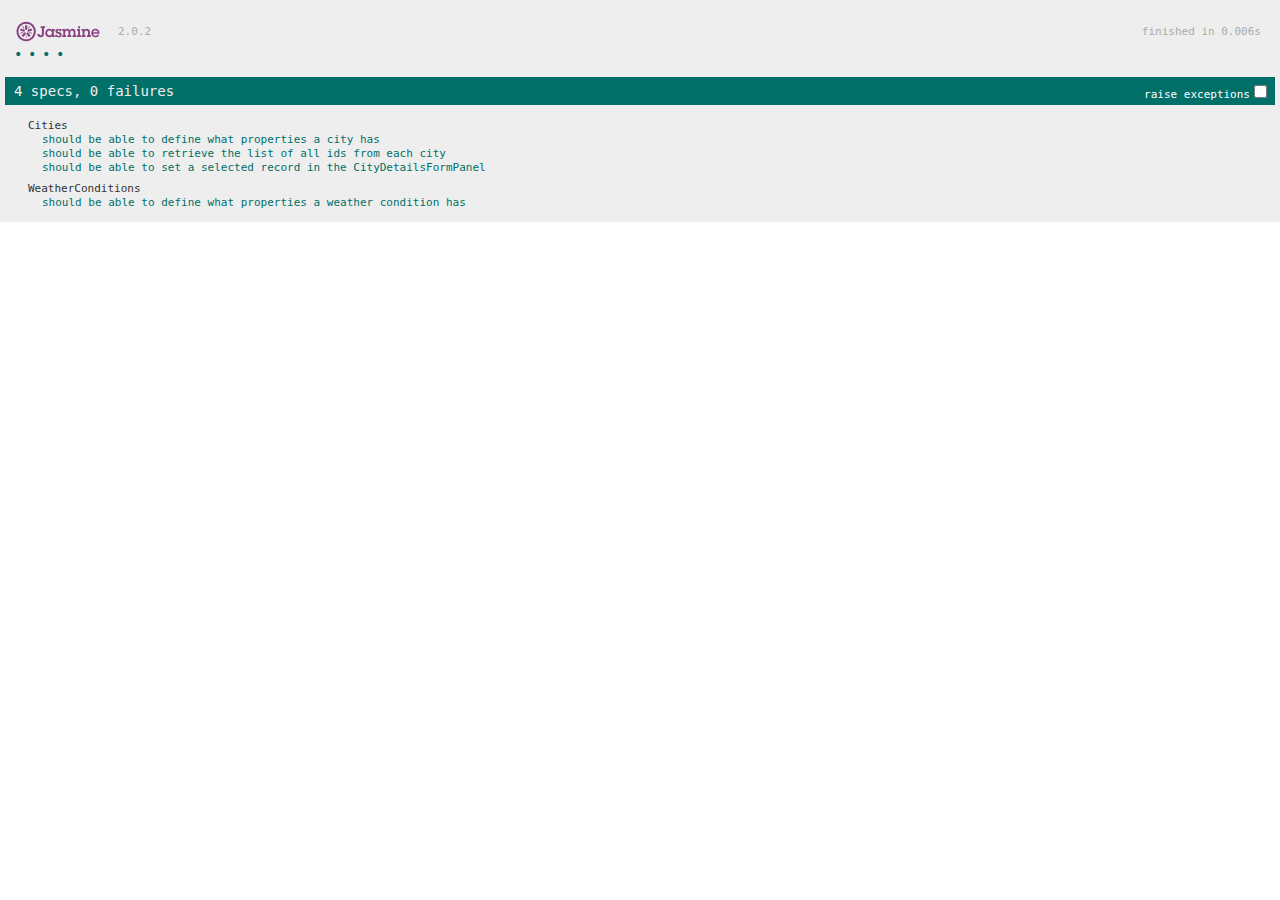
<file: tests/SpecRunner.html>
<!DOCTYPE HTML>
<html>
<head>
    <meta http-equiv="Content-Type" content="text/html; charset=UTF-8">
    <title>Jasmine Spec Runner v2.0.2</title>

    <link rel="shortcut icon" type="image/png" href="lib/jasmine-2.0.2/jasmine_favicon.png">
    <link rel="stylesheet" type="text/css" href="lib/jasmine-2.0.2/jasmine.css">

    <script type="text/javascript" src="lib/jasmine-2.0.2/jasmine.js"></script>
    <script type="text/javascript" src="lib/jasmine-2.0.2/jasmine-html.js"></script>
    <script type="text/javascript" src="lib/jasmine-2.0.2/boot.js"></script>


    <script src="../src/js/ext/ext-base.js"></script>
    <script src="../src/js/ext/ext-all.js"></script>
    <script src="../src/js/ext/ux/JSONP.js"></script>
    <script src="../src/js/ext/ux/example.js"></script>

    <script src="../src/js/inkglobal/model/CitiesModel.js"></script>
    <script src="../src/js/inkglobal/model/CityIdsModel.js"></script>
    <script src="../src/js/inkglobal/model/WeatherConditionsModel.js"></script>

    <script src="../src/js/inkglobal/controller/CitiesController.js"></script>

    <script src="../src/js/inkglobal/view/CitiesGridPanel.js"></script>
    <script src="../src/js/inkglobal/view/CityDetailsFormPanel.js"></script>
    <script src="../src/js/inkglobal/view/WeatherConditionsGridPanel.js"></script>
    <script src="../src/js/inkglobal/view/Viewport.js"></script>

    <script type="text/javascript" src="spec/CitiesSpec.js"></script>
    <script type="text/javascript" src="spec/WeatherConditionsSpec.js"></script>

</head>

<body>
</body>
</html>
</file>
<file: tests/lib/jasmine-2.0.2/jasmine.css>
body { overflow-y: scroll; }

.jasmine_html-reporter { background-color: #eeeeee; padding: 5px; margin: -8px; font-size: 11px; font-family: Monaco, "Lucida Console", monospace; line-height: 14px; color: #333333; }
.jasmine_html-reporter a { text-decoration: none; }
.jasmine_html-reporter a:hover { text-decoration: underline; }
.jasmine_html-reporter p, .jasmine_html-reporter h1, .jasmine_html-reporter h2, .jasmine_html-reporter h3, .jasmine_html-reporter h4, .jasmine_html-reporter h5, .jasmine_html-reporter h6 { margin: 0; line-height: 14px; }
.jasmine_html-reporter .banner, .jasmine_html-reporter .symbol-summary, .jasmine_html-reporter .summary, .jasmine_html-reporter .result-message, .jasmine_html-reporter .spec .description, .jasmine_html-reporter .spec-detail .description, .jasmine_html-reporter .alert .bar, .jasmine_html-reporter .stack-trace { padding-left: 9px; padding-right: 9px; }
.jasmine_html-reporter .banner { position: relative; }
.jasmine_html-reporter .banner .title { background: url('[data-uri]') no-repeat; background: url('[data-uri]') no-repeat, none; -webkit-background-size: 100%; -moz-background-size: 100%; -o-background-size: 100%; background-size: 100%; display: block; float: left; width: 90px; height: 25px; }
.jasmine_html-reporter .banner .version { margin-left: 14px; position: relative; top: 6px; }
.jasmine_html-reporter .banner .duration { position: absolute; right: 14px; top: 6px; }
.jasmine_html-reporter #jasmine_content { position: fixed; right: 100%; }
.jasmine_html-reporter .version { color: #aaaaaa; }
.jasmine_html-reporter .banner { margin-top: 14px; }
.jasmine_html-reporter .duration { color: #aaaaaa; float: right; }
.jasmine_html-reporter .symbol-summary { overflow: hidden; *zoom: 1; margin: 14px 0; }
.jasmine_html-reporter .symbol-summary li { display: inline-block; height: 8px; width: 14px; font-size: 16px; }
.jasmine_html-reporter .symbol-summary li.passed { font-size: 14px; }
.jasmine_html-reporter .symbol-summary li.passed:before { color: #007069; content: "\02022"; }
.jasmine_html-reporter .symbol-summary li.failed { line-height: 9px; }
.jasmine_html-reporter .symbol-summary li.failed:before { color: #ca3a11; content: "\d7"; font-weight: bold; margin-left: -1px; }
.jasmine_html-reporter .symbol-summary li.disabled { font-size: 14px; }
.jasmine_html-reporter .symbol-summary li.disabled:before { color: #bababa; content: "\02022"; }
.jasmine_html-reporter .symbol-summary li.pending { line-height: 17px; }
.jasmine_html-reporter .symbol-summary li.pending:before { color: #ba9d37; content: "*"; }
.jasmine_html-reporter .symbol-summary li.empty { font-size: 14px; }
.jasmine_html-reporter .symbol-summary li.empty:before { color: #ba9d37; content: "\02022"; }
.jasmine_html-reporter .exceptions { color: #fff; float: right; margin-top: 5px; margin-right: 5px; }
.jasmine_html-reporter .bar { line-height: 28px; font-size: 14px; display: block; color: #eee; }
.jasmine_html-reporter .bar.failed { background-color: #ca3a11; }
.jasmine_html-reporter .bar.passed { background-color: #007069; }
.jasmine_html-reporter .bar.skipped { background-color: #bababa; }
.jasmine_html-reporter .bar.menu { background-color: #fff; color: #aaaaaa; }
.jasmine_html-reporter .bar.menu a { color: #333333; }
.jasmine_html-reporter .bar a { color: white; }
.jasmine_html-reporter.spec-list .bar.menu.failure-list, .jasmine_html-reporter.spec-list .results .failures { display: none; }
.jasmine_html-reporter.failure-list .bar.menu.spec-list, .jasmine_html-reporter.failure-list .summary { display: none; }
.jasmine_html-reporter .running-alert { background-color: #666666; }
.jasmine_html-reporter .results { margin-top: 14px; }
.jasmine_html-reporter.showDetails .summaryMenuItem { font-weight: normal; text-decoration: inherit; }
.jasmine_html-reporter.showDetails .summaryMenuItem:hover { text-decoration: underline; }
.jasmine_html-reporter.showDetails .detailsMenuItem { font-weight: bold; text-decoration: underline; }
.jasmine_html-reporter.showDetails .summary { display: none; }
.jasmine_html-reporter.showDetails #details { display: block; }
.jasmine_html-reporter .summaryMenuItem { font-weight: bold; text-decoration: underline; }
.jasmine_html-reporter .summary { margin-top: 14px; }
.jasmine_html-reporter .summary ul { list-style-type: none; margin-left: 14px; padding-top: 0; padding-left: 0; }
.jasmine_html-reporter .summary ul.suite { margin-top: 7px; margin-bottom: 7px; }
.jasmine_html-reporter .summary li.passed a { color: #007069; }
.jasmine_html-reporter .summary li.failed a { color: #ca3a11; }
.jasmine_html-reporter .summary li.empty a { color: #ba9d37; }
.jasmine_html-reporter .summary li.pending a { color: #ba9d37; }
.jasmine_html-reporter .description + .suite { margin-top: 0; }
.jasmine_html-reporter .suite { margin-top: 14px; }
.jasmine_html-reporter .suite a { color: #333333; }
.jasmine_html-reporter .failures .spec-detail { margin-bottom: 28px; }
.jasmine_html-reporter .failures .spec-detail .description { background-color: #ca3a11; }
.jasmine_html-reporter .failures .spec-detail .description a { color: white; }
.jasmine_html-reporter .result-message { padding-top: 14px; color: #333333; white-space: pre; }
.jasmine_html-reporter .result-message span.result { display: block; }
.jasmine_html-reporter .stack-trace { margin: 5px 0 0 0; max-height: 224px; overflow: auto; line-height: 18px; color: #666666; border: 1px solid #ddd; background: white; white-space: pre; }
</file>
